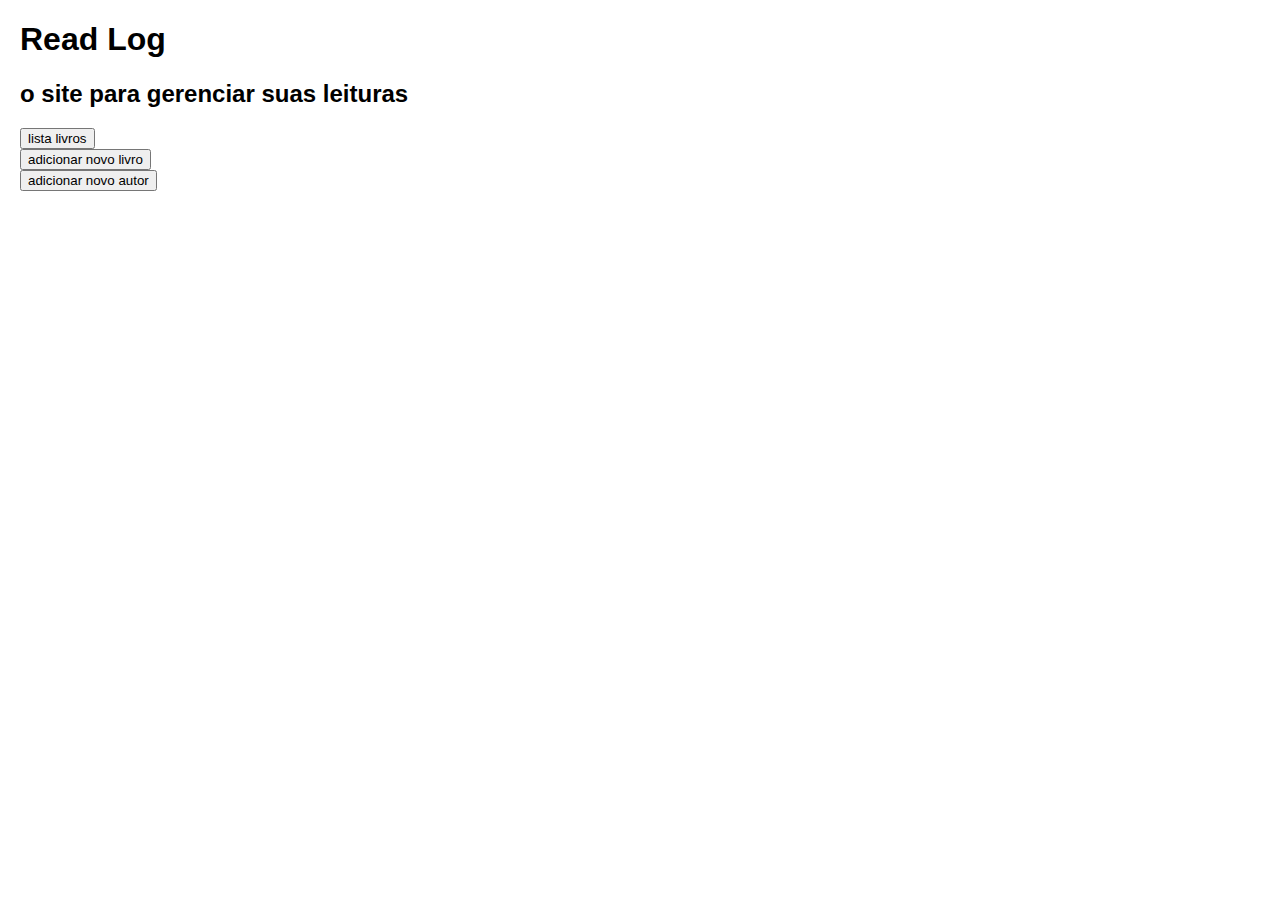
<file: frontend/index.html>
<!DOCTYPE html>
<html lang="pt-br">
<head>
    <meta charset="UTF-8">
    <meta name="viewport" content="width=device-width, initial-scale=1.0">
    <title>Read Log</title>
    <link rel="stylesheet" href="css/styles.css">
</head>
<body>
    <h1> Read Log</h1>
    <h2>o site para gerenciar suas leituras</h2>

    <a href="listagem.html">
        <button>lista livros</button>
    </a>
    <br>
    <a href="adicionarlivro.html">
        <button>adicionar novo livro</button>
    </a>
    <br>
    <a href="adicionarautor.html">
        <button>adicionar novo autor</button>
    </a>
    
</body>
</html>
</file>
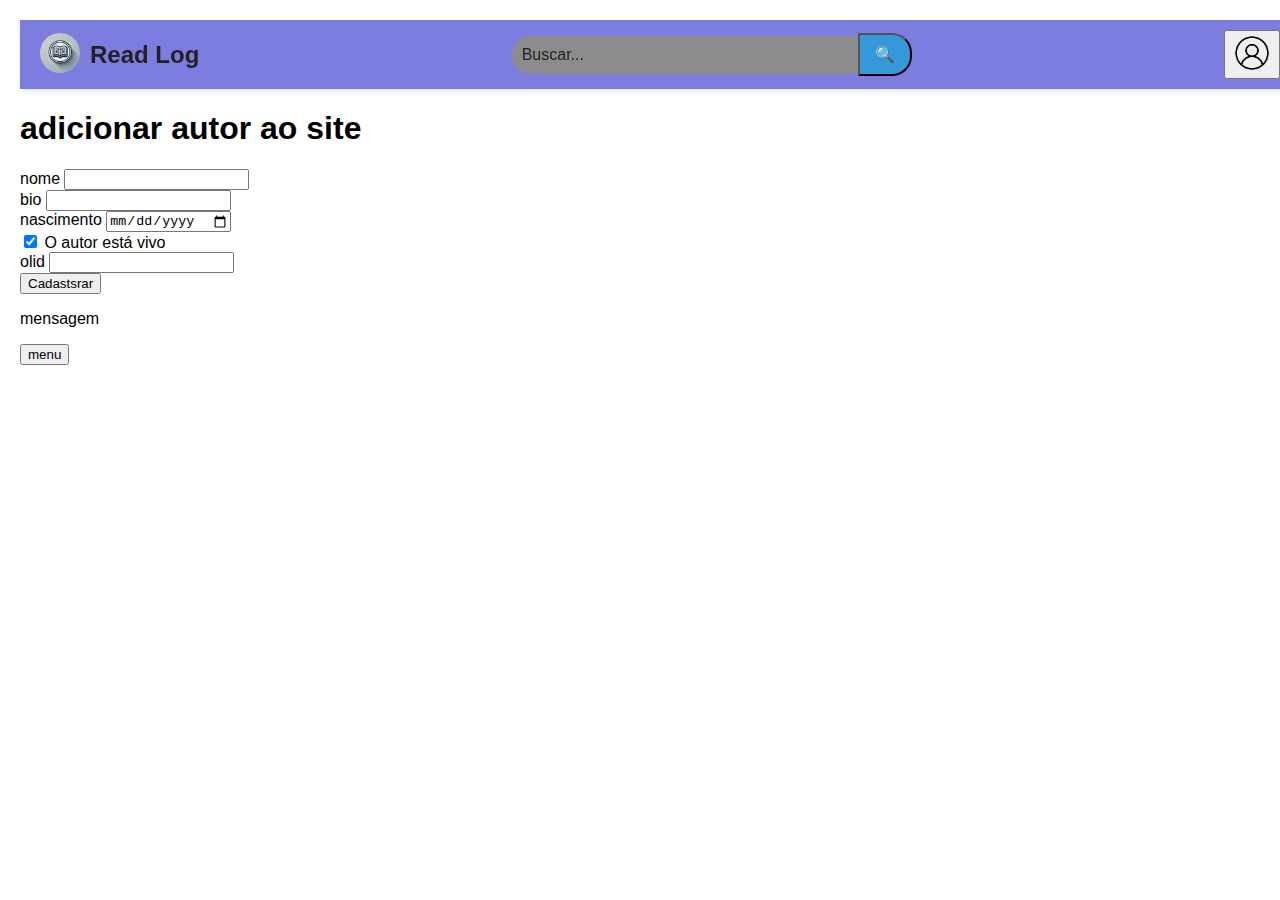
<file: frontend/adicionarautor.html>
<!DOCTYPE html>
<html lang="pt-br">

<head>
    <meta charset="UTF-8">
    <meta name="viewport" content="width=device-width, initial-scale=1.0">
    <title>adicionar autor</title>
    <link rel="stylesheet" href="css/styles.css">
    <link rel="icon" href="imagens/icone.webp" type="image/x-icon">
</head>

<body>
    <div id="cabeçalho"> <!-- inicio do cabecalho --->
      <div class="header">
        <div class="logo">
          <a href="index.html">
            <img
              src="imagens/icone.webp"
              alt="Logo Read Log"
              class="logo-img"
            />
          </a>
          <span class="logo-text">Read Log</span>
        </div>
        <div class="search-bar">
          <input type="text" placeholder="Buscar..." class="search-input" />
          <button class="search-btn" onclick="pesquisar()">🔍</button>
        </div>
        <div class="profile">
          <button class="profile-btn" onclick="popperfil()">
            <img
              src="imagens/perfil.png"
              alt="Ícone do Perfil"
              class="profile-img"
            />
          </button>
        </div>
      </div>

      <div id="profile-popup" class="profile-popup">
        <a href="cadastro.html">
          <button class="popup-btn">Cadastrar</button>
        </a>
        <a href="login.html">
          <button class="popup-btn">Logar</button>
        </a>
      </div>
      <script type="text/javascript" src="scripts/cabeçalho.js"></script>
    </div> <!-- fim do cabecalho --->



    


    <h1 class="titulo"> adicionar autor ao site</h1>

    <form class="formadd" id="formAutor" name="formAutor">

        <div class="central-div">
            <div>
                <label for="nome">nome</label>
                <input type="text" name="nome" id="nome" required autocomplete="off">
            </div>
            <div>
                <label for="bio">bio</label>
                <input type="text" name="bio" id="bio" required autocomplete="off">
            </div>
            <div>
                <label for="nascimento">nascimento</label>
                <input type="date" name="nascimento" id="nascimento" required >
            </div>

            <label for="vivo">
                <input type="checkbox" id="vivo" name="vivo" checked>
                O autor está vivo
            </label>

            <div id="dataMorteContainer" style="display: none;">
                <label for="morte">Data de Morte:</label>
                <input type="date" id="morte" name="morte">
            </div>

            <div>
                <label for="olid">olid</label>
                <input type="text" name="olid" id="olid" required autocomplete="off">
            </div>
            <div>
                <button type="button" onclick="addAutor()">Cadastsrar</button>
            </div>
    </form>
    </div>
    <p id="mensagem"> mensagem</p>
    <a href="index.html">
        <button>menu</button>
    </a>

    <script type="text/javascript" src="scripts/addAutor.js"></script>

</body>

</html>
</file>
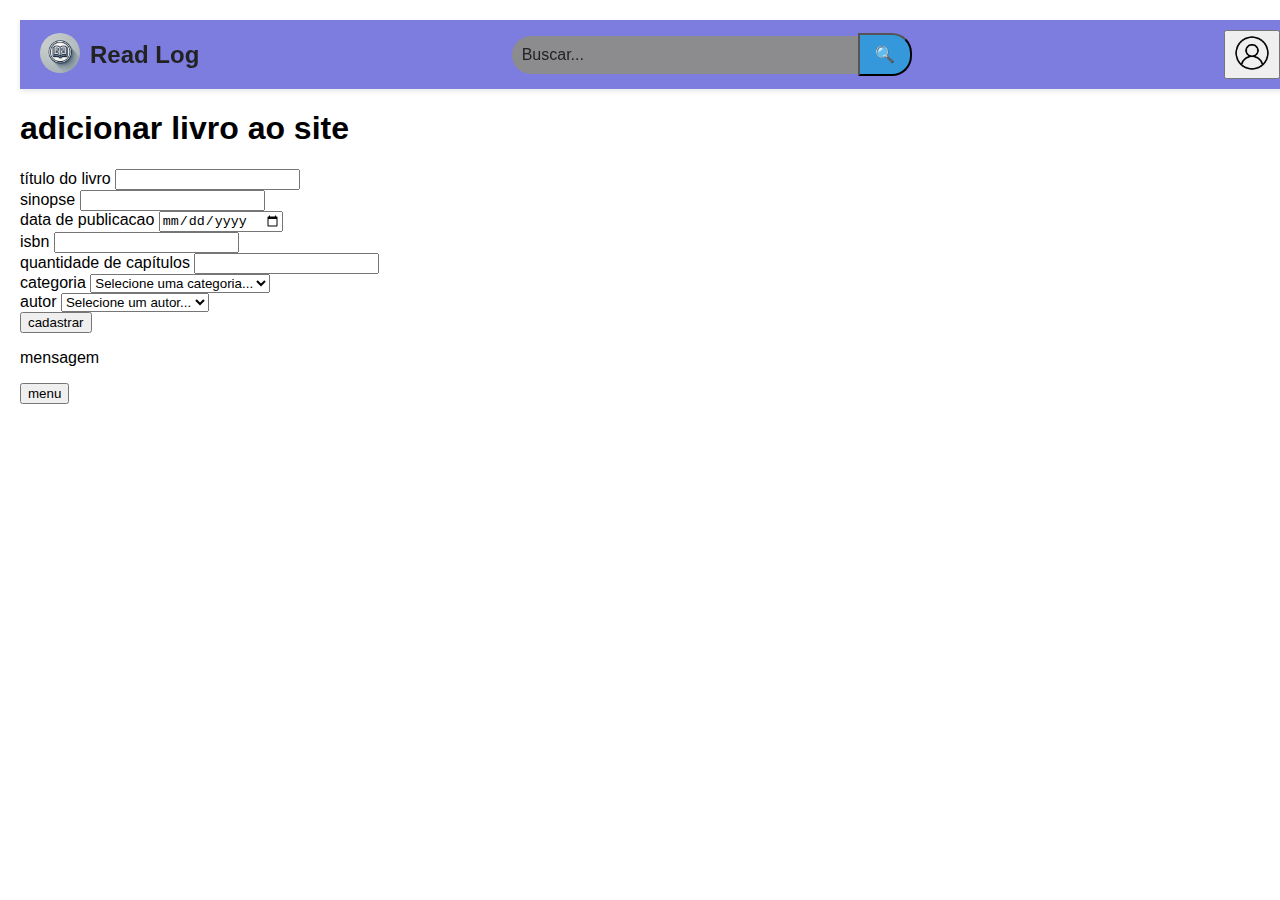
<file: frontend/adicionarlivro.html>
<!DOCTYPE html>
<html lang="pt-br">
<head>
    <meta charset="UTF-8">
    <meta name="viewport" content="width=device-width, initial-scale=1.0">
    <title>adicionar livro</title>
    <link rel="stylesheet" href="css/styles.css">
    <link rel="icon" href="imagens/icone.webp" type="image/x-icon">
</head>
<body>
<div id="cabeçalho"> <!-- inicio do cabecalho --->
      <div class="header">
        <div class="logo">
          <a href="index.html">
            <img
              src="imagens/icone.webp"
              alt="Logo Read Log"
              class="logo-img"
            />
          </a>
          <span class="logo-text">Read Log</span>
        </div>
        <div class="search-bar">
          <input type="text" placeholder="Buscar..." class="search-input" />
          <button class="search-btn" onclick="pesquisar()">🔍</button>
        </div>
        <div class="profile">
          <button class="profile-btn" onclick="popperfil()">
            <img
              src="imagens/perfil.png"
              alt="Ícone do Perfil"
              class="profile-img"
            />
          </button>
        </div>
      </div>

      <div id="profile-popup" class="profile-popup">
        <a href="cadastro.html">
          <button class="popup-btn">Cadastrar</button>
        </a>
        <a href="login.html">
          <button class="popup-btn">Logar</button>
        </a>
      </div>
      <script type="text/javascript" src="scripts/cabeçalho.js"></script>
    </div> <!-- fim do cabecalho --->

        <h1 class="titulo"> adicionar livro ao site</h1>
    
    <form class="formadd" id="formLivro" name="formLivro">

        <div class="central-div">
            <div>
            <label for="titulo">título do livro</label>
            <input type="text" name="titulo" id="titulo" autocomplete="off" required>
        </div>
        <div>
            <label  for="sinopse">sinopse</label>
            <input type="text" name="sinopse" id="sinopse" autocomplete="off" required>
        </div>
        <div>
            <label for="publicacao">data de publicacao</label>
            <input type="date" name="publicacao" id="publicacao" autocomplete="off" required>
        </div>
        <div>
            <label for="isbn">isbn</label>
            <input type="text" name="isbn" id="isbn" autocomplete="off" required>
        </div>
        <div>
            <label for="qtdcapitulos">quantidade de capítulos</label>
            <input type="int" name="qtdcapitulos" id="qtdcapitulos" autocomplete="off" required>
        </div>
        <div>
            <label for="categoria">categoria</label>
            <select id="categoria" name="categoria" required>
                <option value="" selected disabled>Selecione uma categoria...</option>
                <option value="aventura">Aventura</option>
                <option value="biografia">Biografia</option>
                <option value="cientifico">Científico</option>
                <option value="drama">Drama</option>
                <option value="fantasia">Fantasia</option>
                <option value="historico">Histórico</option>
                <option value="infantil">Infantil</option>
                <option value="misterio">Mistério</option>
                <option value="romance">Romance</option>
                <option value="suspense">Suspense</option>
                <option value="terror">Terror</option>
            </select>
        </div>

        <div>
            <label for="autor">autor</label>
            <select id="id_autor" name="id_autor" required>
                <option value="" selected disabled>Selecione um autor...</option>
                
            </select>        
        </div>

        <div>
            <button type="button" onclick="addLivro()">cadastrar</button>
        </div>
    </form>
</div>
    <p id="mensagem"> mensagem</p>
    <a href="index.html">
        <button>menu</button>
    </a>
    <script type="text/javascript" src="scripts/addLivro.js"></script>

</body>
</html>
</file>
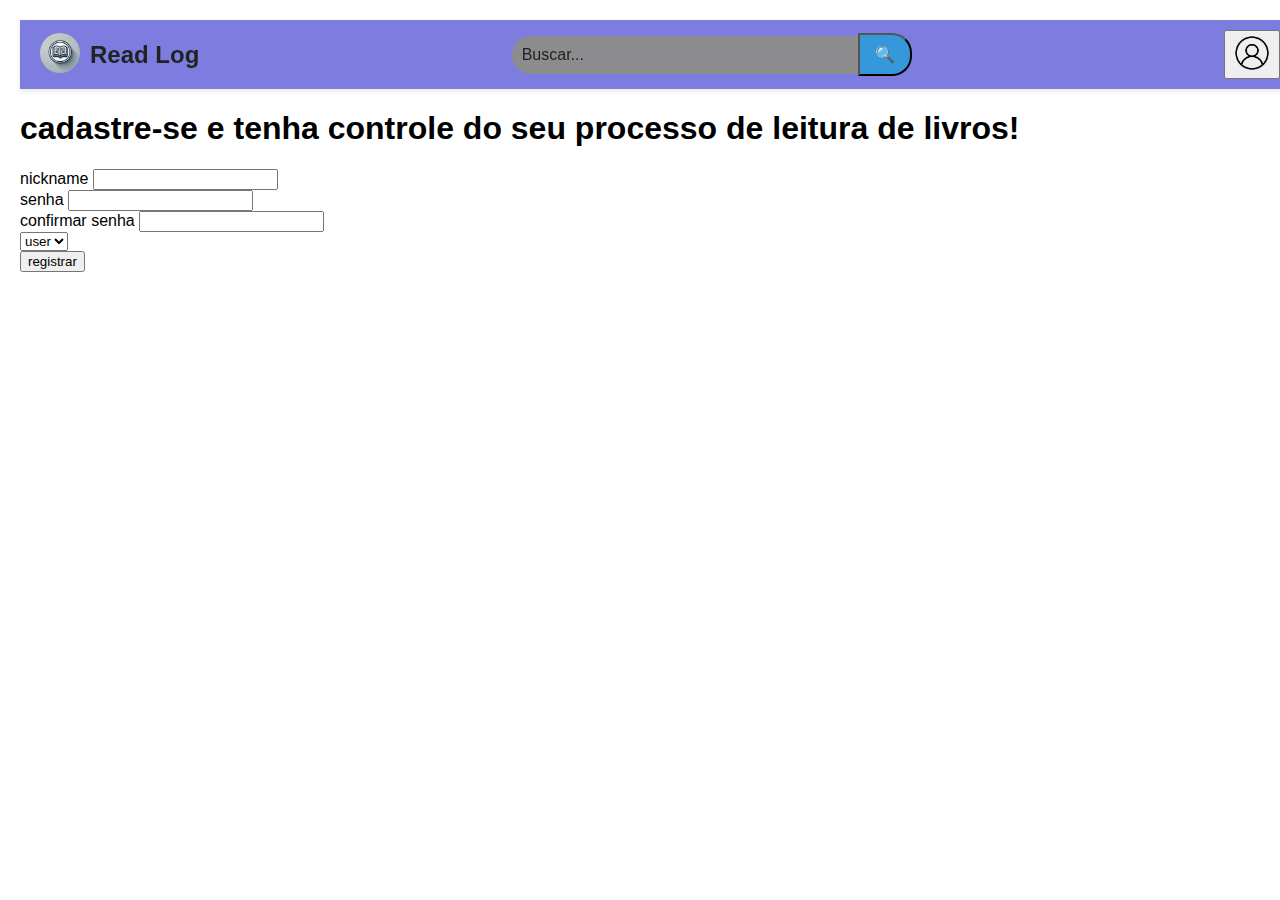
<file: frontend/cadastro.html>
<!DOCTYPE html>
<html lang="pt-br">
  <head>
    <meta charset="UTF-8" />
    <meta name="viewport" content="width=device-width, initial-scale=1.0" />
    <title>Read Log</title>
    <link rel="stylesheet" href="css/styles.css" />
    <link rel="icon" href="imagens/icone.webp" type="image/x-icon" />
  </head>
  <body>
    <div id="cabeçalho"> <!-- inicio do cabecalho --->
      <div class="header">
        <div class="logo">
          <a href="index.html">
            <img
              src="imagens/icone.webp"
              alt="Logo Read Log"
              class="logo-img"
            />
          </a>
          <span class="logo-text">Read Log</span>
        </div>
        <div class="search-bar">
          <input type="text" placeholder="Buscar..." class="search-input" />
          <button class="search-btn" onclick="pesquisar()">🔍</button>
        </div>
        <div class="profile">
          <button class="profile-btn" onclick="popperfil()">
            <img
              src="imagens/perfil.png"
              alt="Ícone do Perfil"
              class="profile-img"
            />
          </button>
        </div>
      </div>

      <div id="profile-popup" class="profile-popup">
        <a href="cadastro.html">
          <button class="popup-btn">Cadastrar</button>
        </a>
        <a href="login.html">
          <button class="popup-btn">Logar</button>
        </a>
      </div>
      <script type="text/javascript" src="scripts/cabeçalho.js"></script>
    </div> <!-- fim do cabecalho --->




    <h1>cadastre-se e tenha controle do seu processo de leitura de livros!</h1>

    <form class="formadd" id="formUsuario" name="formUsuario">
      <div>
        <label for="login">nickname</label>
        <input type="text" name="nome" id="nome"  autocomplete="off" required />
      </div>
      <div>
        <label for="senha">senha</label>
        <input type="password" name="senha" id="senha" autocomplete="off" required />
      </div>
      <div>
        <label for="senha2">confirmar senha</label>
        <input type="password" name="senha2" id="senha2"  autocomplete="off" required />
      </div>
      <div>
        <select id="role" name="role">
          <option value="USER" selected>user</option>
          <option value="ADM">adm</option>
        </select>
      </div>
      <div>
        <button type="button" onclick="verificarSenhas()">registrar</button>
      </div>
    </form>
    <script>
      function verificarSenhas() {
    const senha = document.getElementById("senha").value;
    const confirmarSenha = document.getElementById("senha2").value;

    if (senha !== confirmarSenha) {
        alert("As senhas não estão iguais. Por favor, verifique!");
    } else {
        addUser()
    }
}

    </script>
  </body>
</html>
</file>
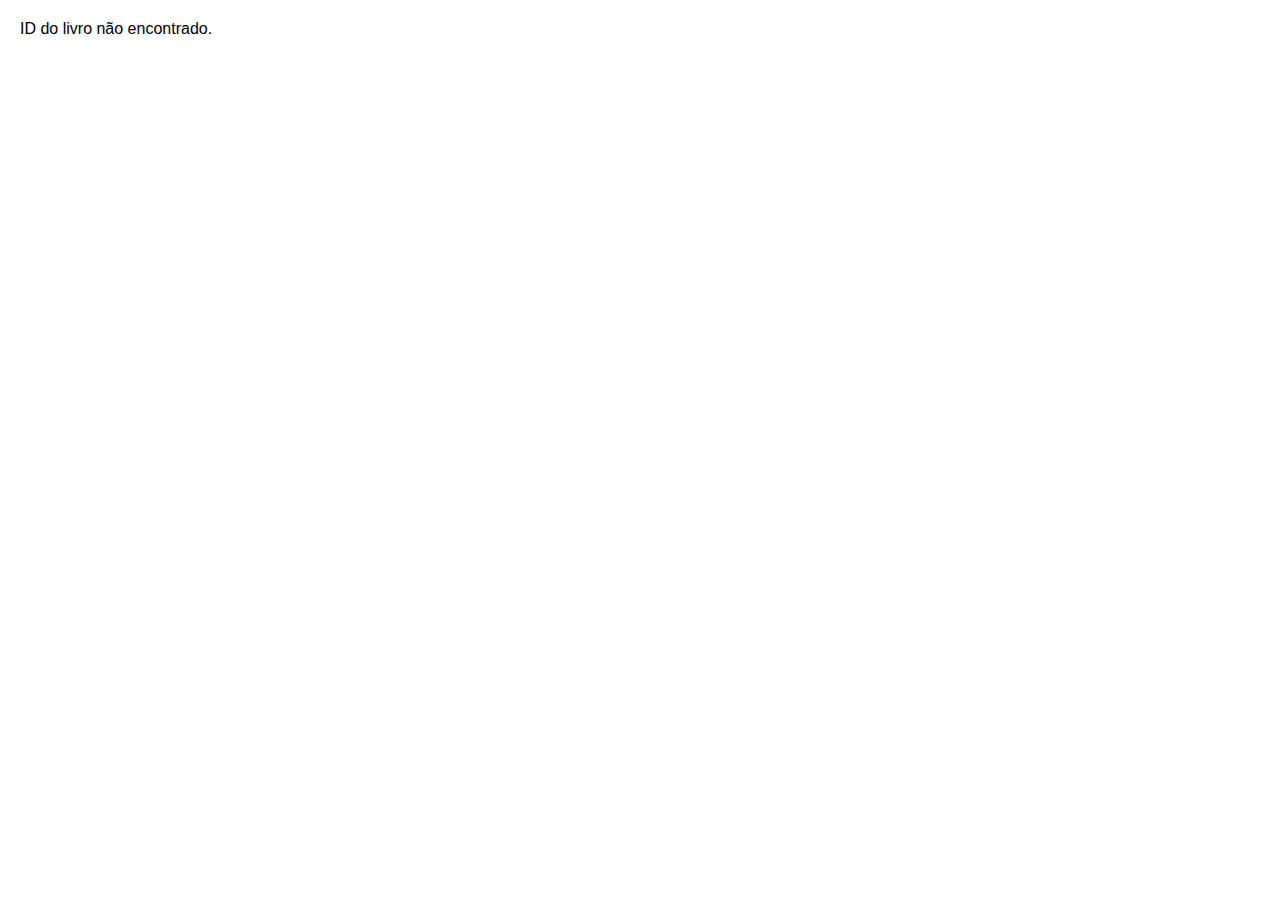
<file: frontend/livro.html>
<!DOCTYPE html>
<html lang="en">
<head>
    <meta charset="UTF-8">
    <meta name="viewport" content="width=device-width, initial-scale=1.0">
    <title>Detalhes do Livro</title>
    <link rel="stylesheet" href="css/styles.css">
</head>
<body>
    <div id="detalhesLivro">
        <h1>Carregando...</h1>
    </div>

    <script>
        async function carregarLivro() {
            const params = new URLSearchParams(window.location.search);
            const id = params.get("id"); // Pega o ID do livro da URL

            if (!id) {
                document.getElementById("detalhesLivro").innerHTML = "<p>ID do livro não encontrado.</p>";
                return;
            }

            const url = `http://localhost:8081/livro/${id}`; // Ajuste a rota conforme seu backend
            const resposta = await fetch(url, { method: "GET" });

            if (resposta.status === 200) {
                const livro = await resposta.json();

                document.getElementById("detalhesLivro").innerHTML = `
                    <h1>${livro.titulo}</h1>
                    <p><strong>Autor:</strong> ${livro.autor}</p>
                    <p><strong>ISBN:</strong> ${livro.isbn}</p>
                    <p><strong>Sinopse:</strong> ${livro.sinopse}</p>
                    <img src="https://covers.openlibrary.org/b/isbn/${livro.isbn}-L.jpg" alt="Capa do livro">
                `;
            } else {
                document.getElementById("detalhesLivro").innerHTML = "<p>Livro não encontrado.</p>";
            }
        }

        carregarLivro();
    </script>
</body>
</html>
</file>
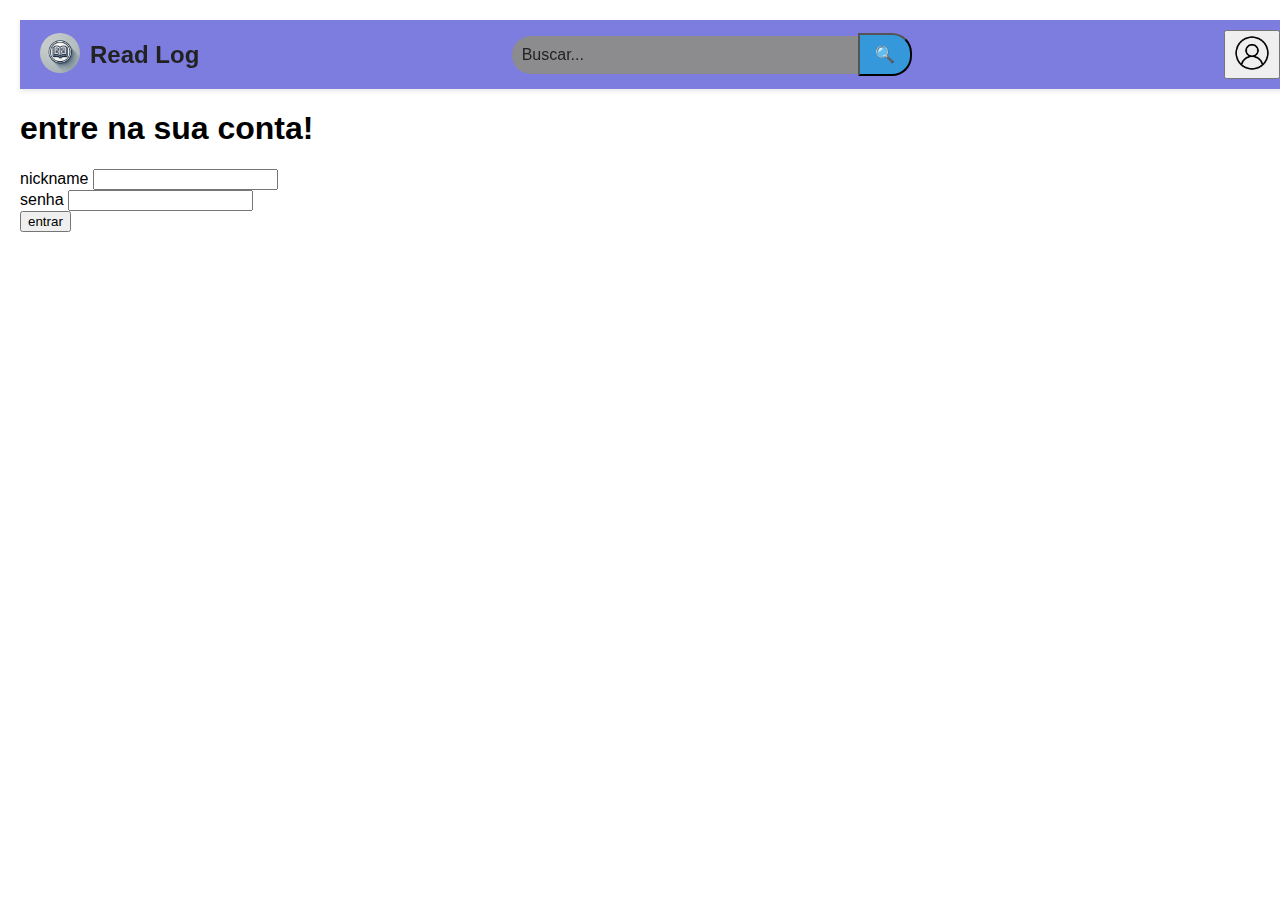
<file: frontend/login.html>
<!DOCTYPE html>
<html lang="en">
<head>
    <meta charset="UTF-8">
    <meta name="viewport" content="width=device-width, initial-scale=1.0">
    <title>Document</title>
    <link rel="stylesheet" href="css/styles.css" />
    <link rel="icon" href="imagens/icone.webp" type="image/x-icon">
</head>
<body>
<div id="cabeçalho"> <!-- inicio do cabecalho --->
      <div class="header">
        <div class="logo">
          <a href="index.html">
            <img
              src="imagens/icone.webp"
              alt="Logo Read Log"
              class="logo-img"
            />
          </a>
          <span class="logo-text">Read Log</span>
        </div>
        <div class="search-bar">
          <input type="text" placeholder="Buscar..." class="search-input" />
          <button class="search-btn" onclick="pesquisar()">🔍</button>
        </div>
        <div class="profile">
          <button class="profile-btn" onclick="popperfil()">
            <img
              src="imagens/perfil.png"
              alt="Ícone do Perfil"
              class="profile-img"
            />
          </button>
        </div>
      </div>

      <div id="profile-popup" class="profile-popup">
        <a href="cadastro.html">
          <button class="popup-btn">Cadastrar</button>
        </a>
        <a href="login.html">
          <button class="popup-btn">Logar</button>
        </a>
      </div>
      <script type="text/javascript" src="scripts/cabeçalho.js"></script>
    </div> <!-- fim do cabecalho --->

    <h1>entre na sua conta!</h1>

    <form class="formadd" id="formUsuario" name="formUsuario">
      <div>
        <label for="login">nickname</label>
        <input type="text" name="nome" id="nome" />
      </div>
      <div>
        <label for="password">senha</label>
        <input type="text" name="senha" id="senha" />
      </div>
      <div>
        <button type="button" onclick="login()">entrar</button>
      </div>
    </form>


    <script type="text/javascript" src="scripts/cabeçalho.js"></script>
  </body>

</html>
</file>
<file: frontend/css/styles.css>
:root {
    --cor-fundo: #8c8c8f;
    --cor-cabecalho: #7d7de0;
    --cor-popup: #28286486;
    --cor-titulo: #001524;
    --cor-texto: #222222;
    --cor-label: #180a0a;
    --cor-form: #62c7cea2;
    --cor-borda: #303030;
    --cor-botao: #3498db;
    --cor-botao-hover: #207bb8;
    --cor-mensagem: #e74c3c;
    --cor-input: #72a0d491;
}


.header {
    width: 100%;
    display: flex;
    justify-content: space-between;
    align-items: center;
    background-color: var(--cor-cabecalho);
    color: var(--cor-texto);
    padding: 10px 20px;
    box-shadow: 0 2px 5px rgba(0, 0, 0, 0.1);
    position: sticky;
    top: 0;
    z-index: 1000;
}

/* Logo */
.logo {
    display: flex;
    align-items: center;
    gap: 10px;
}

.logo-img {
    width: 40px;
    height: 40px;
    border-radius: 50%;
}

.logo-text {
    font-size: 1.5rem;
    font-weight: bold;
}

.search-bar {

    max-width: 400px; 
    display: flex;
    align-items: center;
    flex-grow: 1;
    margin: 0 20px;
}

.search-input {
    flex: 1;
    padding: 10px;
    border: 1px solid var(--cor-borda-input);
    border-radius: 20px 0 0 20px;
    outline: none;
    background-color: var(--cor-fundo);
    color: var(--cor-texto-header);
    font-size: 1rem;
}

.search-input::placeholder {
    color: var(--cor-placeholder);
}

.search-btn {
    padding: 10px 15px;
    border-radius: 0 20px 20px 0;
    background-color: var(--cor-botao);
    color: var(--cor-texto-header);
    cursor: pointer;
    font-size: 1rem;
    transition: background-color 0.3s;
}

.search-btn:hover {
    background-color: var(--cor-botao-hover);
}

.profile {
    display: flex;
    align-items: center;
}

.profile-img {
    width: 40px;
    height: 40px;
    border-radius: 50%;
    cursor: pointer;
    transition: opacity 0.3s;
}

.profile-img:hover {
    opacity: 0.8;
}

.profile-popup {
    display: none;
    position: absolute;
    right: 10px;
    top: 70px;
    background-color: var(--cor-popup);
    border: 1px solid var(--cor-borda);
    border-radius: 5px;
    box-shadow: 0px 4px 6px rgba(0, 0, 0, 0.1);
    padding: 10px;
    z-index: 1000;
    min-width: 150px;
    text-align: center;
}

.popup-btn {
    display: block;
    background-color: var(--cor-botao);
    color: rgb(0, 0, 0);
    border: none;
    border-radius: 5px;
    padding: 10px;
    margin: 5px 0;
    cursor: pointer;
    width: 100%;
    transition: background-color 0.3s;
}

.popup-btn:hover {
    background-color: var(--cor-botao-hover);
}


body {
  font-family: Arial, sans-serif;
  margin: 20px;
  padding: 0;
}

.book-grid {
  display: grid;
  grid-template-columns: repeat(6, 1fr);
  gap: 15px;
  justify-items: center;
}

.book-item {
  text-align: center;
  max-width: 120px;
}

.book-cover {
  width: 100px;
  height: 150px;
  object-fit: cover;
  cursor: pointer;
  border: 2px solid #ccc;
  border-radius: 5px;
  transition: transform 0.2s, border-color 0.2s;
}

.book-cover:hover {
  transform: scale(1.05);
  border-color: #007bff;
}

.book-title {
  margin-top: 5px;
  font-size: 0.9rem;
  color: #333;
  overflow: hidden;
  text-overflow: ellipsis;
  white-space: nowrap;
  max-width: 100px;
}
</file>
